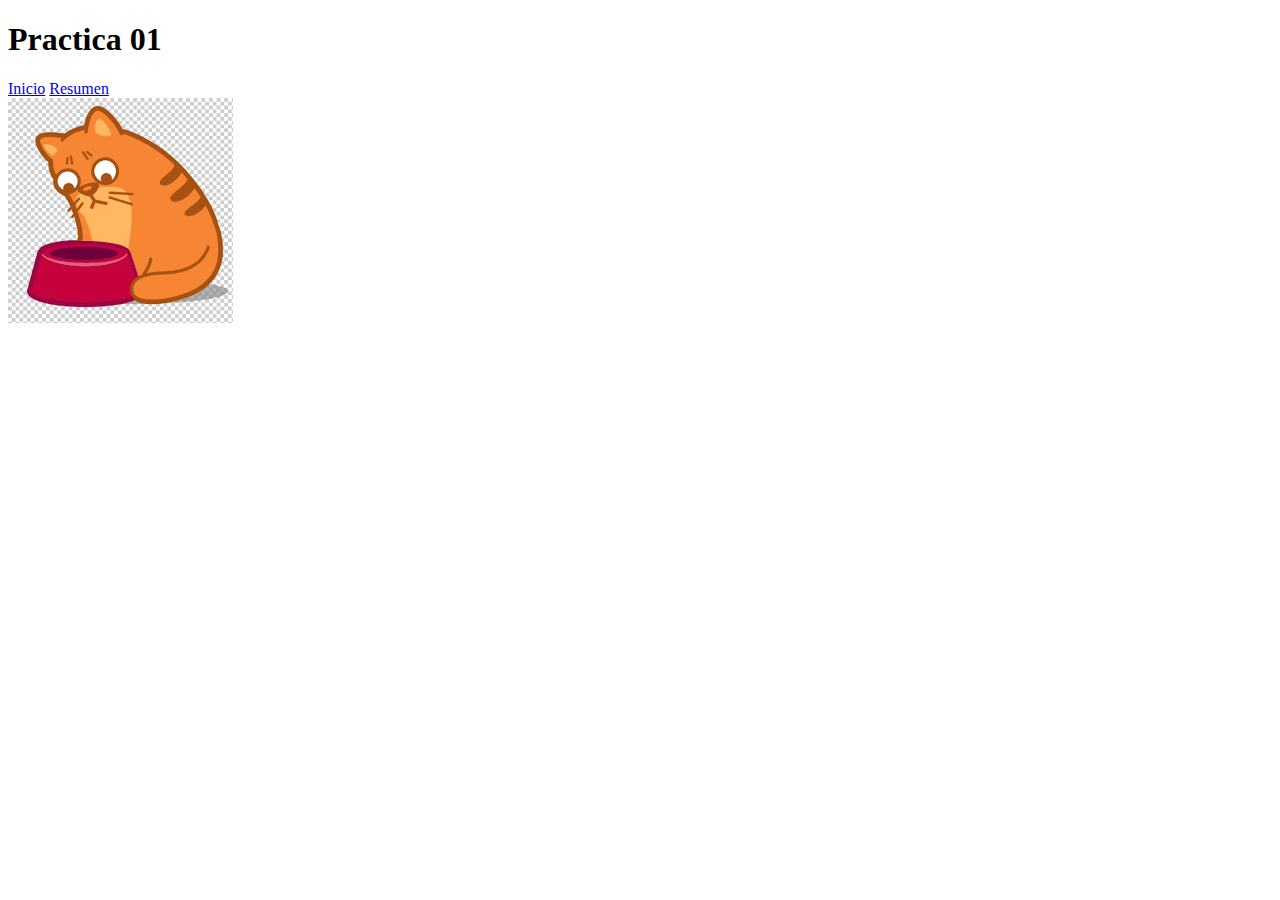
<file: index.html>
<!DOCTYPE html>
<html lang="en">
<head>
    <meta charset="UTF-8">
    <meta http-equiv="X-UA-Compatible" content="IE=edge">
    <meta name="viewport" content="width=device-width, initial-scale=1.0">
    <title>Jueves</title>
    </head>  
<body>
    <h1>Practica 01</h1>
    <a href="index.html">Inicio</a>
    <a href="resumen.html">Resumen</a> 
    <br>
    <img src="imagenes/gatito.png" title="gatito lindo">
</body>
</html>
</file>
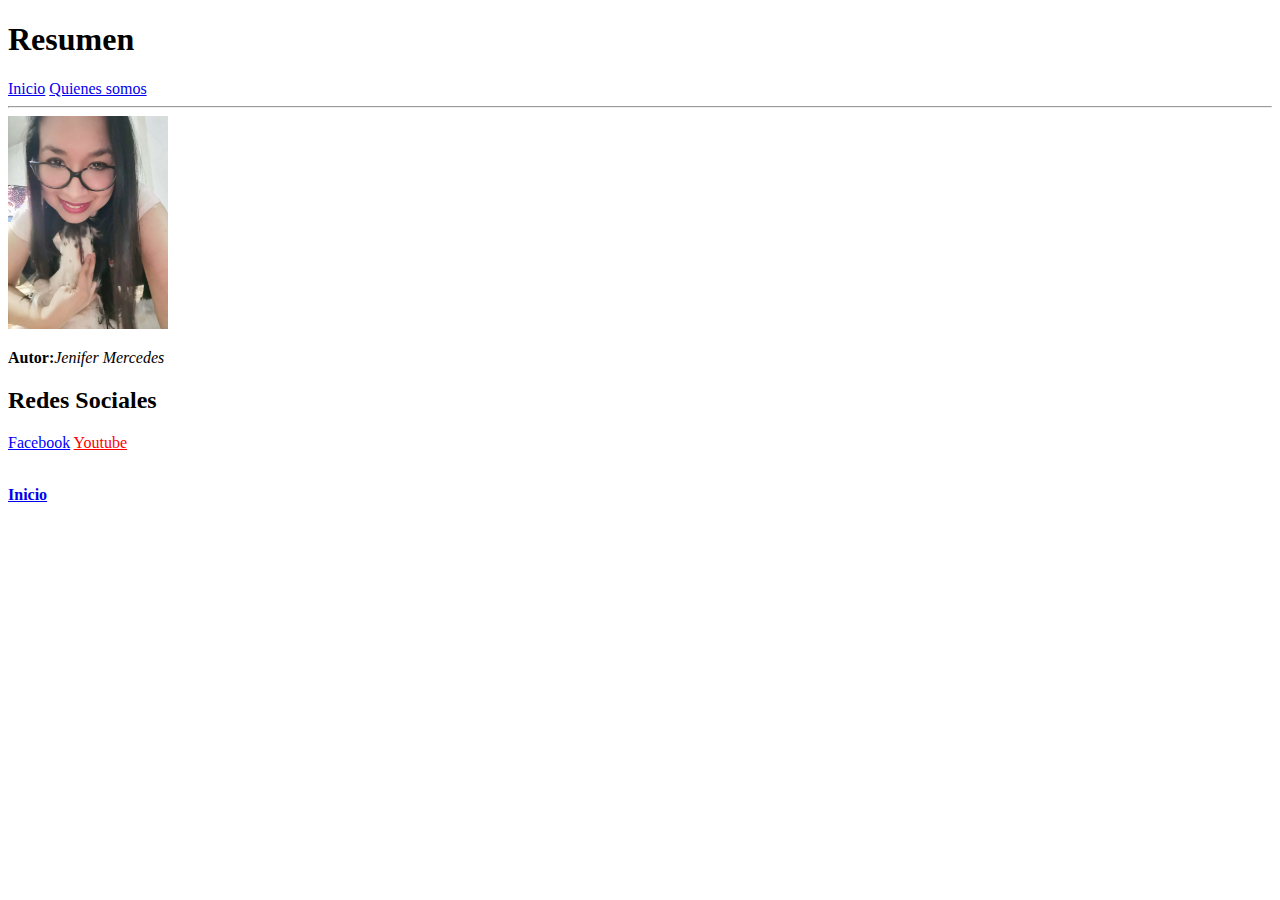
<file: resumen.html>
<!DOCTYPE html>
<html lang="en">
<head>
    <meta charset="UTF-8">
    <meta http-equiv="X-UA-Compatible" content="IE=edge">
    <meta name="viewport" content="width=device-width, initial-scale=1.0">
    <title>Resumen</title>
    <link rel="stylesheet" href="css/stilo.css">
</head>
    
<body>
    <h1>Resumen</h1>
    <nav class="nav">
        <a href="#">Inicio</a>
        <a href="#">Quienes somos</a>
    </nav>
    <hr>
    <img class="personal"src="imagenes/Jenifer.jpeg" title="Jenifer BC">
    <p><b>Autor:</b><i>Jenifer Mercedes</i></p>
    <h2>Redes Sociales</h2>
    <a href="http://facebook.com" style="color: blue">Facebook</a>
    <a href="http://youtube.com" style="color: red" target ="_blank">Youtube</a>
    </p>

    <br>
    <a href="index.html"><b>Inicio</b></a>
</body>
</html>
</file>
<file: css/stilo.css>
.personal{
    width: 10rem;
}
</file>
